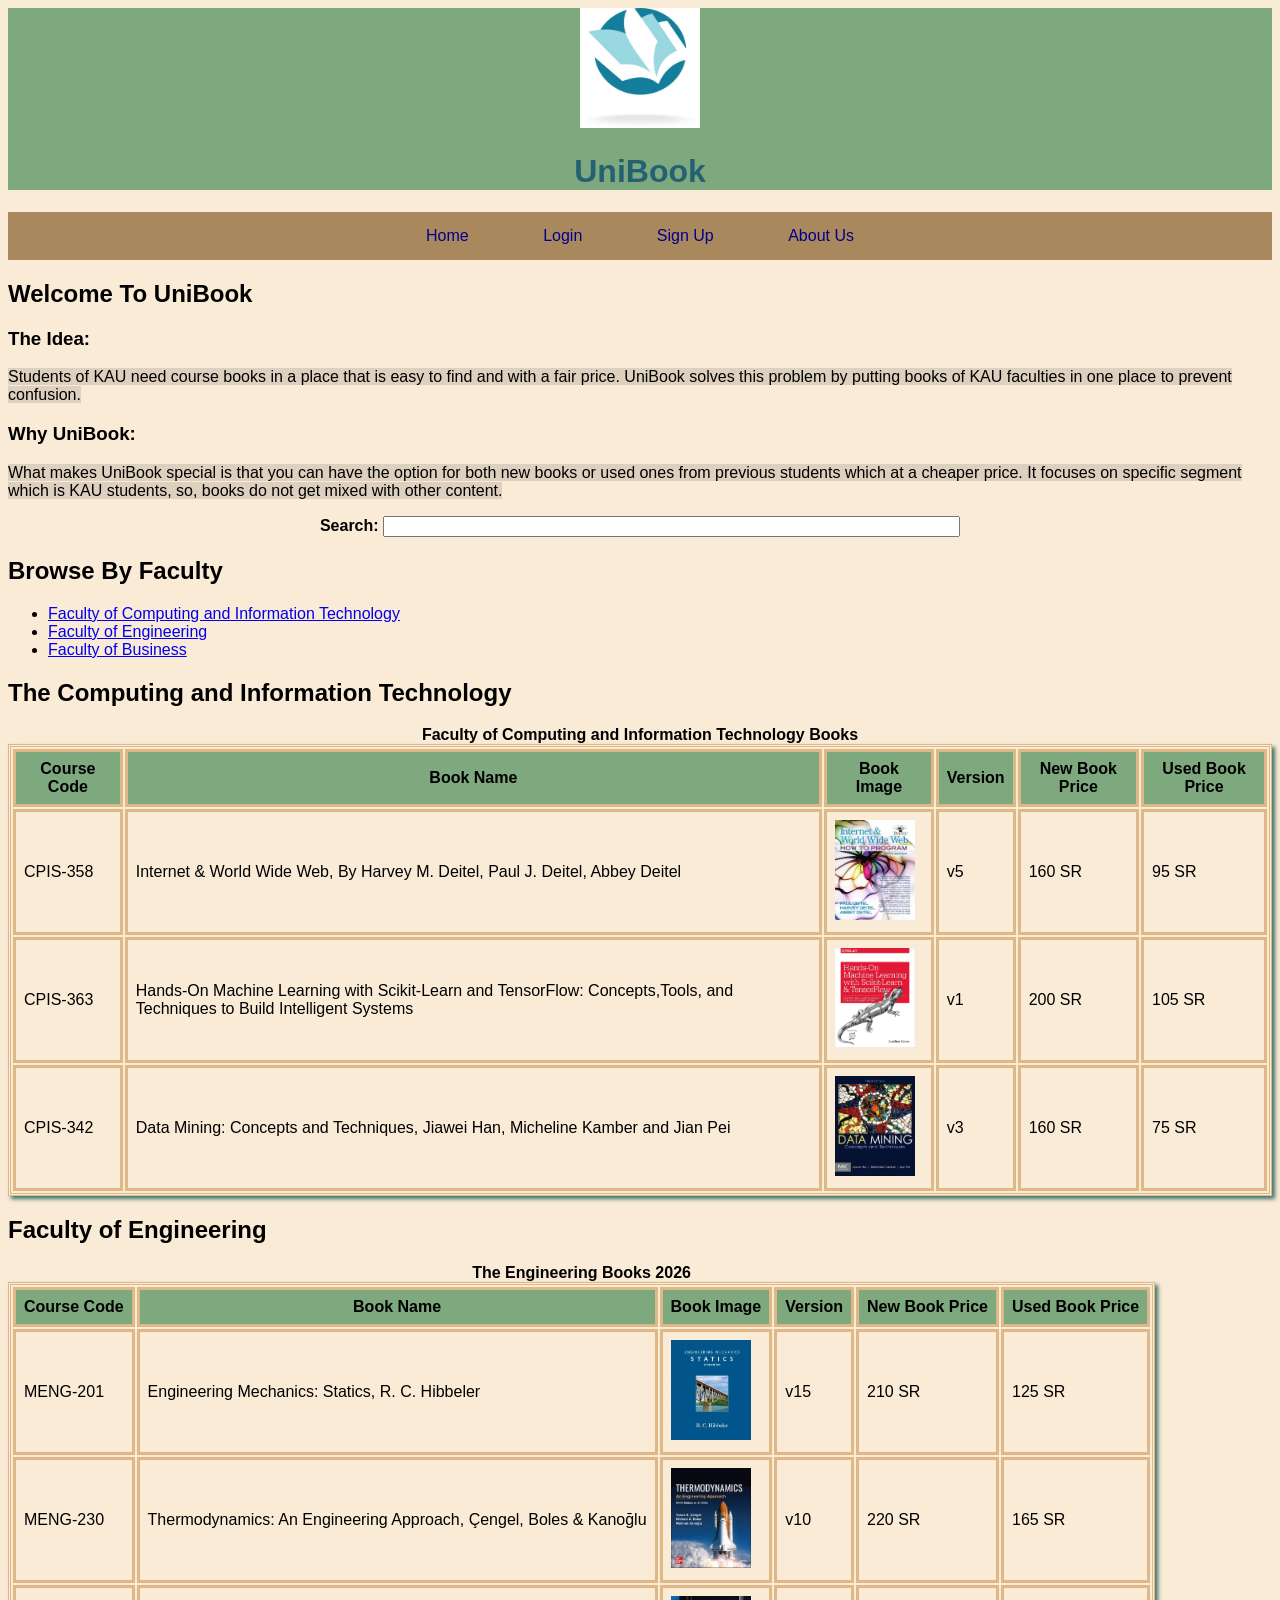
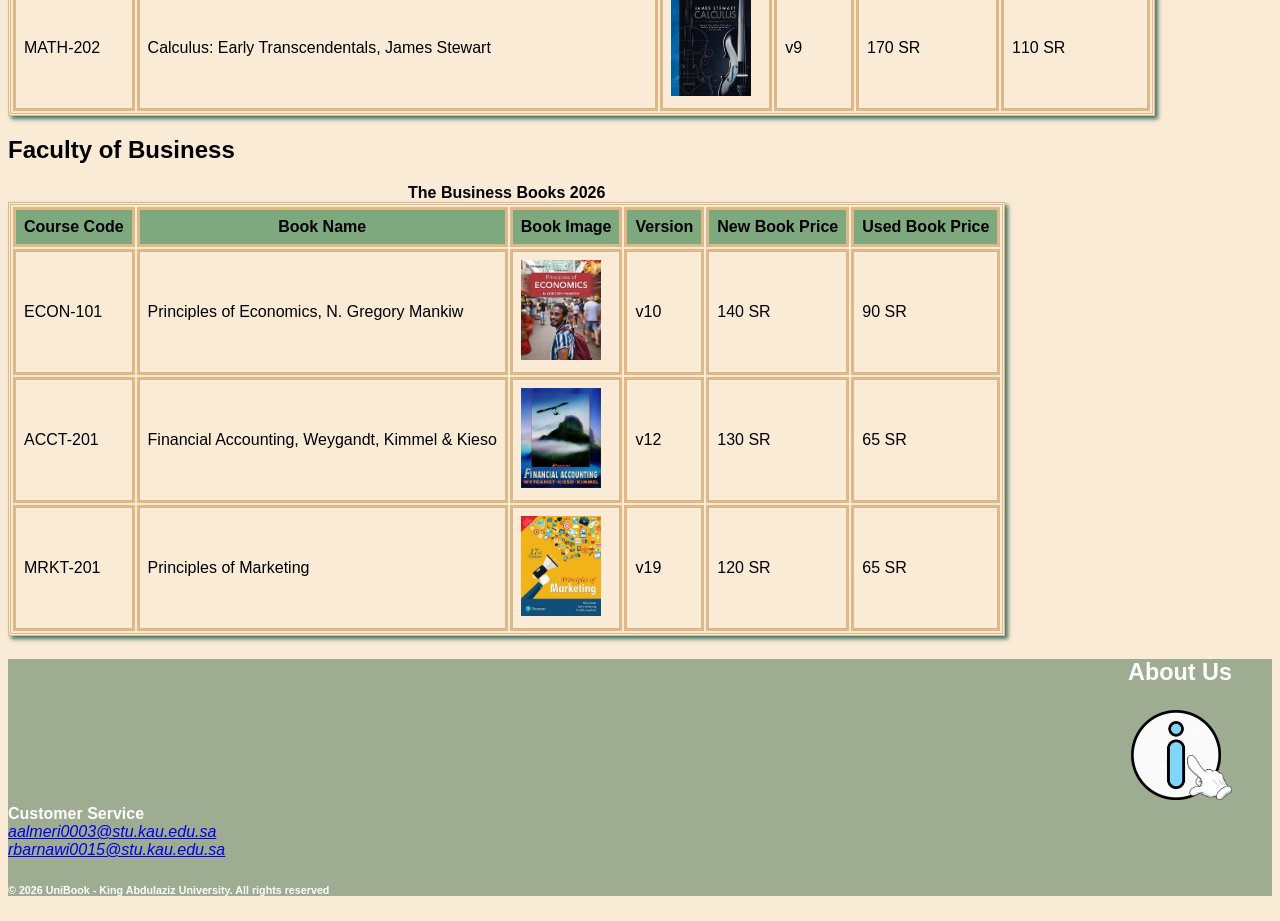
<file: index.html>
<!DOCTYPE html>
<html>

<head>
    <meta charset="UTF-8" />
    <title>UniBook - Home</title>
    <link rel="stylesheet" type="text/css" href="style.css" />
</head>

<body>
    <header>
    <img src="logo.jpg" alt="UniBook logo" width="120" height="120" usemap="#logo" />
        <map name="logo">
            <area shape="rect" coords="0,0,120,120" href="about.html" alt="Go to About Us" />
        </map>
        <h1>UniBook</h1>
    </header>
    <nav>
        <a href="index.html">Home</a>
        <a href="login.html">Login</a>
        <a href="signup.html">Sign Up</a>
        <a href="about.html">About Us</a>
    </nav>
    <main>
        <h2>Welcome To UniBook</h2>
        <article>
            
            <h3>The Idea:</h3>
            <p>
                <span class="general"> 
                    Students of KAU need course books in a place that is easy to find and with a fair price.
                    UniBook solves this problem by putting books of KAU faculties in one place to prevent confusion.
                </span>
               
            </p>
            <h3>Why UniBook:</h3>
            <p>
                <span class="general"> 
                    What makes UniBook special is that you can have the option for both new books or used ones from previous
                     students
                     which at a cheaper price. It focuses on specific segment which is KAU students, so, books do not get
                    mixed with other content.
                </span>
            </p>
            <p style="text-align: center;">
                <label>
                    <b>Search:</b>
                    <input type="text" name="Serbook" size="70" maxlength="100" />
                </label>
            </p>
        </article>
        <h2>Browse By Faculty</h2>
        <ul>
            <li><a href="#computing">Faculty of Computing and Information Technology</a></li>
            <li><a href="#engineering">Faculty of Engineering</a></li>
            <li><a href="#business">Faculty of Business</a></li>



        </ul>
        <section id="computing">
            <h2>The Computing and Information Technology</h2>
            <table>
                <caption><b>Faculty of Computing and Information Technology Books</b></caption>
                <thead>
                    <tr>
                        <th>Course Code</th>
                        <th>Book Name</th>
                        <th>Book Image</th>
                        <th>Version</th>
                        <th>New Book Price</th>
                        <th>Used Book Price</th>
                    </tr>
                </thead>
                <tbody>
                    <tr>
                        <td>CPIS-358</td>
                        <td>Internet &amp; World Wide Web, By Harvey M. Deitel, Paul J. Deitel, Abbey Deitel</td>
                        <td><img src="book1c.png" alt="bookimgc1" width="80" height="100"></td>
                        <td>v5</td>
                        <td>160 SR</td>
                        <td>95 SR</td>
                    </tr>
                    <tr>
                        <td>CPIS-363</td>
                        <td>Hands-On Machine Learning with Scikit-Learn and TensorFlow: Concepts,Tools, and Techniques
                            to Build Intelligent Systems</td>
                        <td><img src="book2c.png" alt="bookimgc2" width="80" height="100"></td>    
                        <td>v1</td>
                        <td>200 SR</td>
                        <td>105 SR</td>
                    </tr>
                    <tr>
                        <td>CPIS-342</td>
                        <td>Data Mining: Concepts and Techniques, Jiawei Han, Micheline Kamber and Jian Pei</td>
                        <td><img src="book3c.png" alt="bookimgc3" width="80" height="100"></td>
                        <td>v3</td>
                        <td>160 SR</td>
                        <td>75 SR</td>
                    </tr>
                </tbody>
            </table>

        </section>
        <section id="engineering">
            <h2>Faculty of Engineering</h2>
            <table>
                <caption><b>The Engineering Books 2026</b></caption>
                <thead>
                    <tr>
                        <th>Course Code</th>
                        <th>Book Name</th>
                        <th>Book Image</th>
                        <th>Version</th>
                        <th>New Book Price</th>
                        <th>Used Book Price</th>
                    </tr>
                </thead>
                <tbody>
                    <tr>
                        <td>MENG-201</td>
                        <td>Engineering Mechanics: Statics, R. C. Hibbeler</td>
                        <td><img src="book1e.png" alt="bookimge1" width="80" height="100"></td>
                        <td>v15</td>
                        <td>210 SR</td>
                        <td>125 SR</td>
                    </tr>
                    <tr>
                        <td>MENG-230</td>
                        <td>Thermodynamics: An Engineering Approach, Çengel, Boles &amp; Kanoğlu</td>
                        <td><img src="book2e.png" alt="bookimge2" width="80" height="100"></td>
                        <td>v10</td>
                        <td>220 SR</td>
                        <td>165 SR</td>
                    </tr>
                    <tr>
                        <td>MATH-202</td>
                        <td>Calculus: Early Transcendentals, James Stewart</td>
                        <td><img src="book3e.png" alt="bookimge3" width="80" height="100"></td>
                        <td>v9</td>
                        <td>170 SR</td>
                        <td>110 SR</td>
                    </tr>
                </tbody>
            </table>

        </section>
        <section id="business">
            <h2>Faculty of Business</h2>
            <table>
                <caption><b>The Business Books 2026</b></caption>
                <thead>
                    <tr>
                        <th>Course Code</th>
                        <th>Book Name</th>
                        <th>Book Image</th>
                        <th>Version</th>
                        <th>New Book Price</th>
                        <th>Used Book Price</th>
                    </tr>
                </thead>
                <tbody>
                    <tr>
                        <td>ECON-101</td>
                        <td>Principles of Economics, N. Gregory Mankiw</td>
                        <td><img src="book1b.png" alt="bookimgb1" width="80" height="100"></td>
                        <td>v10</td>
                        <td>140 SR</td>
                        <td>90 SR</td>
                    </tr>
                    <tr>
                        <td>ACCT-201</td>
                        <td>Financial Accounting, Weygandt, Kimmel &amp; Kieso</td>
                        <td><img src="book2b.png" alt="bookimgb2" width="80" height="100"></td>
                        <td>v12</td>
                        <td>130 SR</td>
                        <td>65 SR</td>
                    </tr>
                    <tr>
                        <td>MRKT-201</td>
                        <td>Principles of Marketing</td>
                        <td><img src="book3b.png" alt="bookimgb3" width="80" height="100"></td>
                        <td>v19</td>
                        <td>120 SR</td>
                        <td>65 SR</td>
                    </tr>
                </tbody>
            </table>

        </section>


    </main>
    <footer>

       <div style="font-size: 20px; text-align: right">
            
            <h3 class="title">About Us</h3>
            <a href="about.html"><img src="icoabo.png" alt="About icon" width="90" height="90" class="below"></a>
            <img src="handab.png" alt="Pointing hand" width="45" height="45" class="above">
            
            
        </div>
        <b class="z">Customer Service</b>
        <address>
            <a href="mailto:aalmeri0003@stu.kau.edu.sa">aalmeri0003@stu.kau.edu.sa</a><br />
            <a href="mailto:rbarnawi0015@stu.kau.edu.sa">rbarnawi0015@stu.kau.edu.sa</a>
        </address>
        <h6>&copy; 2026 UniBook - King Abdulaziz University. All rights reserved </h6>

    </footer>


</body>

</html>
</file>
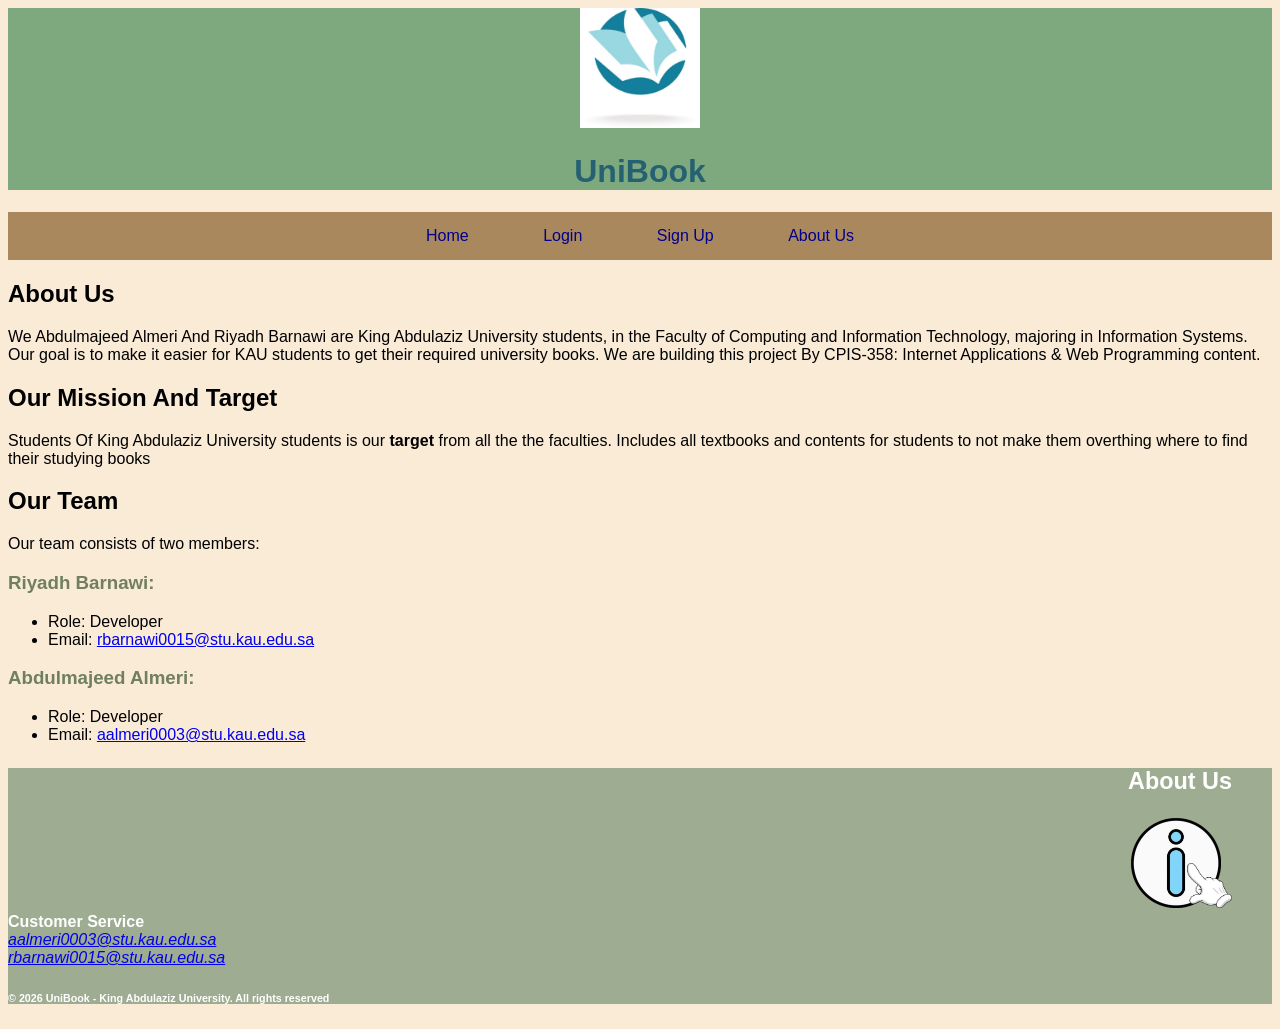
<file: about.html>
<!DOCTYPE html>
<html>

<head>
    <meta charset="UTF-8" />
    <title>UniBook - About Us</title>
    <link rel="stylesheet" type="text/css" href="style.css" />
    <style type="text/css">
        section h3{
           color: rgb(111, 127, 95);
        }
    </style>
</head>

<body>
    <header>
    <img src="logo.jpg" alt="UniBook logo" width="120" height="120" usemap="#logo" />
        <map name="logo">
            <area shape="rect" coords="0,0,120,120" href="about.html" alt="Go to About Us" />
        </map>
        <h1>UniBook</h1>
    </header>

    <nav>
        <a href="index.html">Home</a>
        <a href="login.html">Login</a>
        <a href="signup.html">Sign Up</a>
        <a href="about.html">About Us</a>
    </nav>
    <main>
        <section>
            <h2>About Us</h2>
            <p>We Abdulmajeed Almeri And Riyadh Barnawi are King Abdulaziz University students, in the Faculty of Computing and Information Technology, majoring in Information Systems.
                Our goal is to make it easier for KAU students to get their required university books. We are building this project By CPIS-358: Internet Applications &amp; Web Programming content.
            </p>
        </section>
        <section>
            <h2>Our Mission And Target</h2>
            <p>Students Of King Abdulaziz University students is our <b>target</b> from all the the faculties. Includes all textbooks and contents for students to not make them overthing where to find their studying books</p>
        </section>
        <section>
            <h2>Our Team</h2>
            <p>Our team consists of two members:</p>
            <h3>Riyadh Barnawi:</h3>
                <ul>
                    <li>Role: Developer</li>
                    <li>Email: <a href="mailto:rbarnawi0015@stu.kau.edu.sa">rbarnawi0015@stu.kau.edu.sa</a></li>
                </ul>
            
            <h3>Abdulmajeed Almeri:</h3>
                <ul>
                    <li>Role: Developer</li>
                    <li>Email: <a href="mailto:aalmeri0003@stu.kau.edu.sa" >aalmeri0003@stu.kau.edu.sa</a></li>
                </ul>
            
        </section>
    </main>
    <footer>

       <div style="font-size: 20px; text-align: right">
            
            <h3 class="title">About Us</h3>
            <a href="about.html"><img src="icoabo.png" alt="About icon" width="90" height="90" class="below"></a>
            <img src="handab.png" alt="Pointing hand" width="45" height="45" class="above">
            
            
        </div>
        <b class="z">Customer Service</b>
        <address>
            <a href="mailto:aalmeri0003@stu.kau.edu.sa">aalmeri0003@stu.kau.edu.sa</a><br />
            <a href="mailto:rbarnawi0015@stu.kau.edu.sa">rbarnawi0015@stu.kau.edu.sa</a>
        </address>
        <h6>&copy; 2026 UniBook - King Abdulaziz University. All rights reserved </h6>

    </footer>
</body>

</html>
</file>
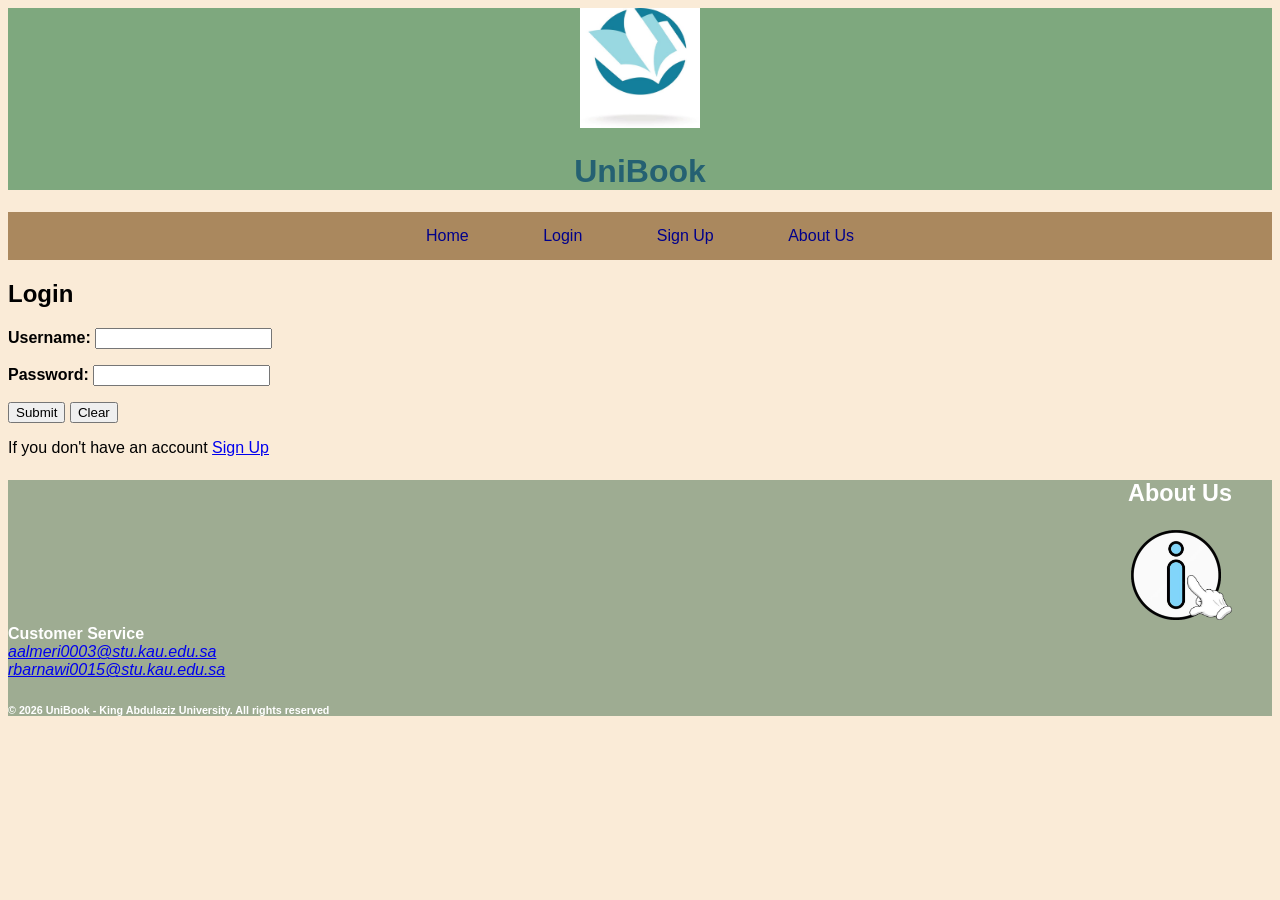
<file: login.html>
<!DOCTYPE html>
<html>

<head>
    <meta charset="UTF-8">
    <title>UniBook - Login</title>
    <link rel="stylesheet" type="text/css" href="style.css" />
</head>

<body>
    <header>
    <img src="logo.jpg" alt="UniBook logo" width="120" height="120" usemap="#logo" />
        <map name="logo">
            <area shape="rect" coords="0,0,120,120" href="about.html" alt="Go to About Us" />
        </map>
        <h1>UniBook</h1>
    </header>

    <nav>
        <a href="index.html">Home</a>
        <a href="login.html">Login</a>
        <a href="signup.html">Sign Up</a>
        <a href="about.html">About Us</a>
    </nav>
    <main>
        <h2>Login</h2>
        <form method="post">
            <p>
                <label>
                    <b>Username:</b>
                    <input type="text" name="Username" size="20" maxlength="25" required />
                </label>
            </p>
            <p>
                <label>
                    <b>Password:</b>
                    <input type="password" name="psword" size="20" maxlength="25" required />
                </label>
            </p>
            <p>
                <input type="submit" value="Submit" size="10" />
                <input type="reset" value="Clear" size="10" />
            </p>

        </form>
        <p>If you don't have an account <a href="signup.html">Sign Up</a></p>
    </main>

    <footer>

        <div style="font-size: 20px; text-align: right;" >
            
            <h3 class="title">About Us</h3>
            <a href="about.html"><img src="icoabo.png" alt="About icon" width="90" height="90" class="below"></a>
            <img src="handab.png" alt="Pointing hand" width="45" height="45" class="above">
            
            
        </div>
        <b class="z">Customer Service</b>
        <address>
            <a href="mailto:aalmeri0003@stu.kau.edu.sa">aalmeri0003@stu.kau.edu.sa</a><br />
            <a href="mailto:rbarnawi0015@stu.kau.edu.sa">rbarnawi0015@stu.kau.edu.sa</a>
        </address>
        <h6>&copy; 2026 UniBook - King Abdulaziz University. All rights reserved </h6>

    </footer>

</body>

</html>
</file>
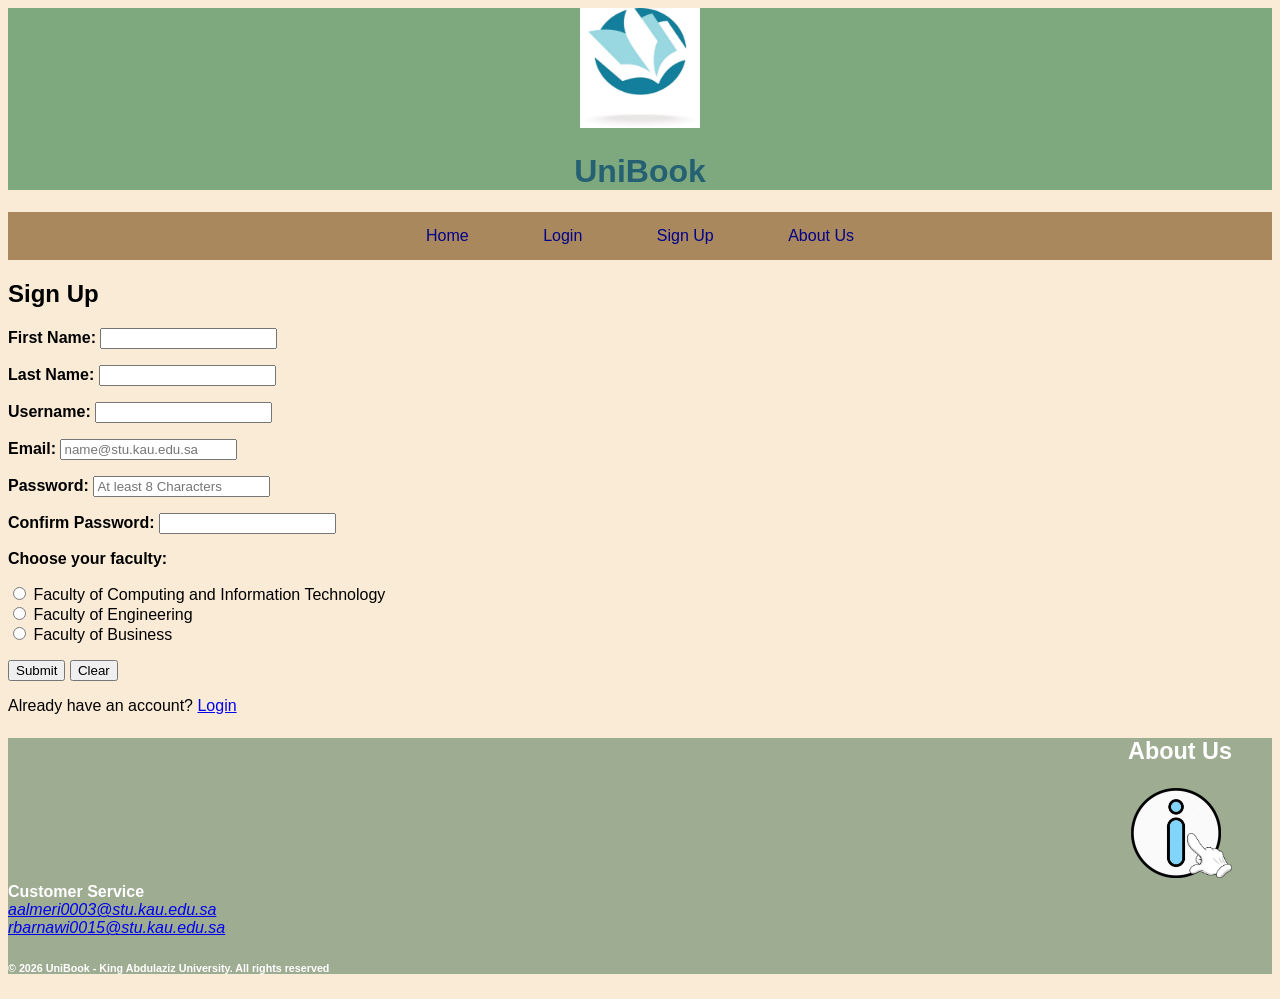
<file: signup.html>
<!DOCTYPE html>
<html>

<head>
    <meta charset="UTF-8" />
    <title>UniBook - Sign Up</title>
    <link rel="stylesheet" type="text/css" href="style.css" />
</head>

<body>
    <header>
    <img src="logo.jpg" alt="UniBook logo" width="120" height="120" usemap="#logo" />
        <map name="logo">
            <area shape="rect" coords="0,0,120,120" href="about.html" alt="Go to About Us" />
        </map>
        <h1>UniBook</h1>
    </header>

    <nav>
        <a href="index.html">Home</a>
        <a href="login.html">Login</a>
        <a href="signup.html">Sign Up</a>
        <a href="about.html">About Us</a>
    </nav>
    <main>
        <h2>Sign Up</h2>
        <form method="post">
            <p>
                <label>
                    <b>First Name:</b>
                    <input type="text" name="fname" size="20" maxlength="25" required />
                </label>
            </p>
            <p>
                <label>
                    <b>Last Name:</b>
                    <input type="text" name="lname" size="20" maxlength="25" required />
                </label>
            </p>
            <p>
                <label>
                    <b>Username:</b>
                    <input type="text" name="Username" size="20" maxlength="25" required />
                </label>
            </p>
            <p>
                <label>
                    <b>Email:</b>
                    <input type="email" name="email" placeholder="name@stu.kau.edu.sa" size="20" maxlength="50"
                        required />
                </label>
            </p>
            <p>
                <label>
                    <b>Password:</b>
                    <input type="password" name="psw" placeholder="At least 8 Characters" size="20" maxlength="25"
                        required />
                </label>
            </p>
            <p>
                <label>
                    <b>Confirm Password:</b>
                    <input type="password" name="cpsw" size="20" maxlength="25" required />
                </label>
            </p>

            <p><b>Choose your faculty:</b></p>

            <label><input type="radio" name="fac" value="computing" />
                Faculty of Computing and Information Technology
            </label> <br/>
            <label><input type="radio" name="fac" value="engineering" />
            Faculty of Engineering
            </label> <br/>
            <label>
            <input type="radio" name="fac" value="business" />

            Faculty of Business
            </label>
            <p>
                <input type="submit" value="Submit" size="10" />
                <input type="reset" value="Clear" size="10" />
            </p>
        </form>

        <p>Already have an account? <a href="login.html">Login</a></p>
    </main>
    <footer>

        <div style="font-size: 20px; text-align: right;" >
            
            <h3 class="title">About Us</h3>
            <a href="about.html"><img src="icoabo.png" alt="About icon" width="90" height="90" class="below"></a>
            <img src="handab.png" alt="Pointing hand" width="45" height="45" class="above">
            
            
        </div>
        <b class="z">Customer Service</b>
        
        <address>
            <a href="mailto:aalmeri0003@stu.kau.edu.sa">aalmeri0003@stu.kau.edu.sa</a><br />
            <a href="mailto:rbarnawi0015@stu.kau.edu.sa">rbarnawi0015@stu.kau.edu.sa</a>
        </address>
        <h6>&copy; 2026 UniBook - King Abdulaziz University. All rights reserved </h6>

    </footer>
</body>

</html>
</file>
<file: style.css>
/*Header and Main Design through all the 4 files*/
body{
    background-color: #FAEBD7;
    font-family: Arial, sans-serif;
}
header{
    text-align: center;
    background-color: #7ea87e;

}
h1{
    color: #256172;
}
nav{
    background-color: #aa885e;
    padding: 15px;
    text-align: center;
}
nav a{
    color: darkblue;
    padding: 20px;
    margin: 15px;
    text-decoration: none;
}
nav a:hover{
    background-color: #c1bbb4 ;
}
table{
    border: 3px double burlywood;
    box-shadow: 3px 3px 4px rgb(63, 117, 104);
}
th, td{
    border: 3px solid burlywood;
    padding: 8px;
}
th{
    background-color:#7ea87e;
}
footer{
    background-color: #9eac92;
    color: white;
}
.general{
     background-color:  #ded0be;
}
.east  { 
    position: relative; 
    top: 0px; 
    left: 5px; 
    z-index: 1; 
    background-color: #ded0be; 
}
.west  { 
    position: relative; 
    top: 0px; 
    left: -5px; 
    z-index: 1; 
    background-color:  #ded0be }
.north  { 
    position: relative; 
    top: -5px; 
    left: 0px; 
    z-index: 2; 
    background-color:  #ded0be; }
.south { 
    position: relative; 
    top: 5px; 
    left: 0px; 
    z-index: 1; 
    background-color:  #ded0be
}
.below{
    position: relative;
    z-index: 1;
}
.above{
    position: relative;
    z-index: 2;
    left: -40px;

}
.title{
    position: relative;
    z-index: 3;
    left: -40px;
}
.z{
    position: relative;
}
.place{
    text-align: center;
}
</file>
